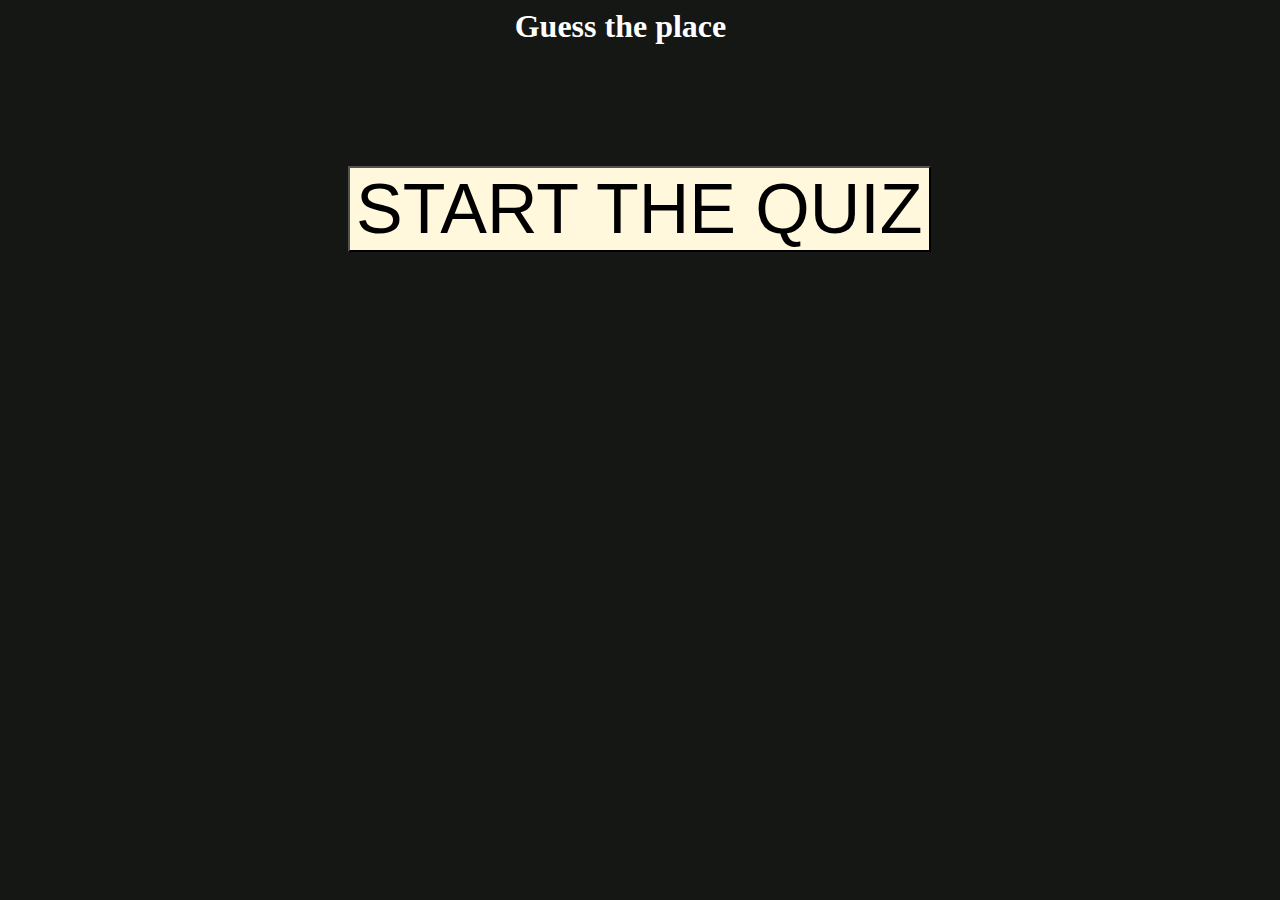
<file: index.html>
<html>
    <head>
        
        <link rel="stylesheet" href="play.css">
        
    </head>

    <body> 
             
        <h1>Guess the place</h1>  
        <button id="start">START THE QUIZ</button>
        <p id="score"></p>
        <div id="container">
            <p id="Timer">30</p>
        <img class="images" id="image" width="100%" height="250">
        <!-- <div id="question1"> -->
            
            <div class="vl"></div>
            
            <div class="options" id="option1"></div> 
            <div class="options" id="option2"></div>
            
            <div class="options" id="option3"></div>
            <div class="options" id="option4"></div>
            <hr>
        </div>
        <button id="restart">HOMEPAGE</button>
        <!-- </div> -->
    </body>
    <script src="play.js"></script>
</html>
</file>
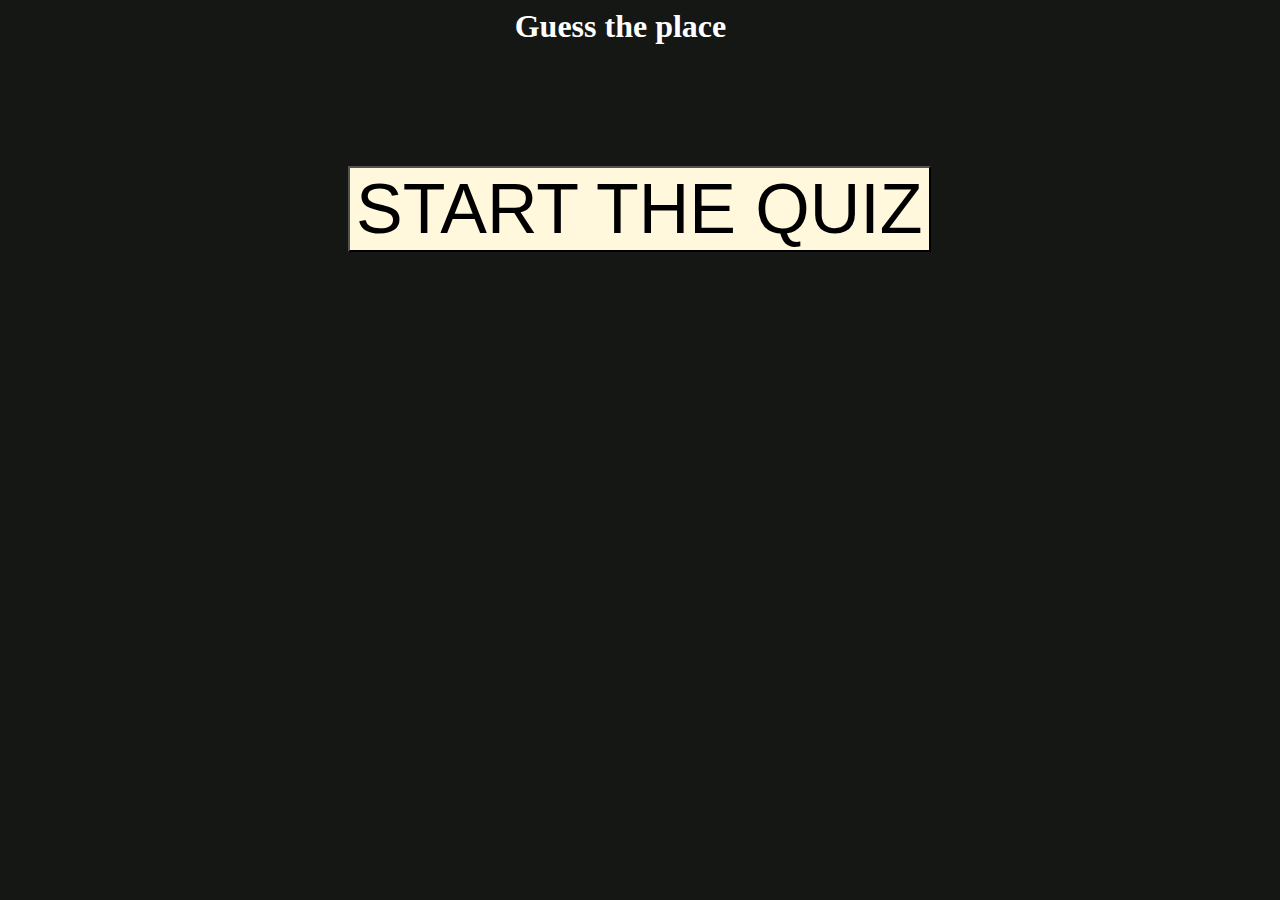
<file: play.html>
<html>
    <head>
        
        <link rel="stylesheet" href="play.css">
        
    </head>

    <body> 
             
        <h1>Guess the place</h1>  
        <button id="start">START THE QUIZ</button>
        <p id="score"></p>
        <div id="container">
            <p id="Timer">30</p>
        <img class="images" id="image" width="100%" height="250">
        <!-- <div id="question1"> -->
            
            <div class="vl"></div>
            
            <div class="options" id="option1"></div> 
            <div class="options" id="option2"></div>
            
            <div class="options" id="option3"></div>
            <div class="options" id="option4"></div>
            <hr>
        </div>
        <button id="restart">HOMEPAGE</button>
        <!-- </div> -->
    </body>
    <script src="play.js"></script>
</html>
</file>
<file: play.css>
h1{
    color: white;
    text-align: center;
    margin-left: 250;
    /* font-size: xxx-large; */
    font-family: cursive;
    margin-left: 325;
}
.images{
    
    max-inline-size: 300pt;
    margin-left: 425;
    margin-top: 50;
    
    
}
.options{
    margin-left: 450;
    margin-top: 20pt;
    font-size: 50;
    cursor: pointer;
    /* color: black; */
    color: aliceblue;
}
#option1{
    margin-left: 0pt;
    width: 620;
    text-align: center;
}
#option2{
    margin-left: 0630;
    margin-top: -55;
    width: 630;
    text-align: center;
}
#option3{
    margin-left: 0;
    margin-top: 65;
    width: 620;
    text-align: center;
}
#option4{
    margin-left: 630;
    margin-top: -55;
    width: 630;
    text-align: center;
}
body{
    width: 900px;
    background-color: rgb(20, 23, 20);
    /* background-size: 100% 100%; */
}
hr {
    width: 140%;
    margin-left: 0;
    margin-top: -95;
    border: solid forestgreen;
  }

.vl {
    border-left: 6px solid green;
    height: 200px;
    position: absolute;
    left: 50%;
    margin-left: -3px;
    top: 400;
  }

#timer{
    
    margin-left: 1000;
    margin-top: -50;
    font-size: 100;
    position: fixed;
}

#score{
    position: fixed;
    display: none;
    font-size: 100;
    margin-top: 20;
    margin-left: 360;
    color: gold;
    font-family: cursive;
}
#start{
    /* color: aqua; */
   position: fixed;
    font-size: 70;
    background-color: cornsilk;
    margin-left: 300;
    margin-top: 100;
    cursor: pointer;
    margin-left: 340;
    
}

#restart{
    font-size: 70;
    background-color: cornsilk;
    margin-left: 350;
    margin-top: 200;
    cursor: pointer;
    margin-left: 420;
    display: none;
}
#container{
    display: none;
}
</file>
